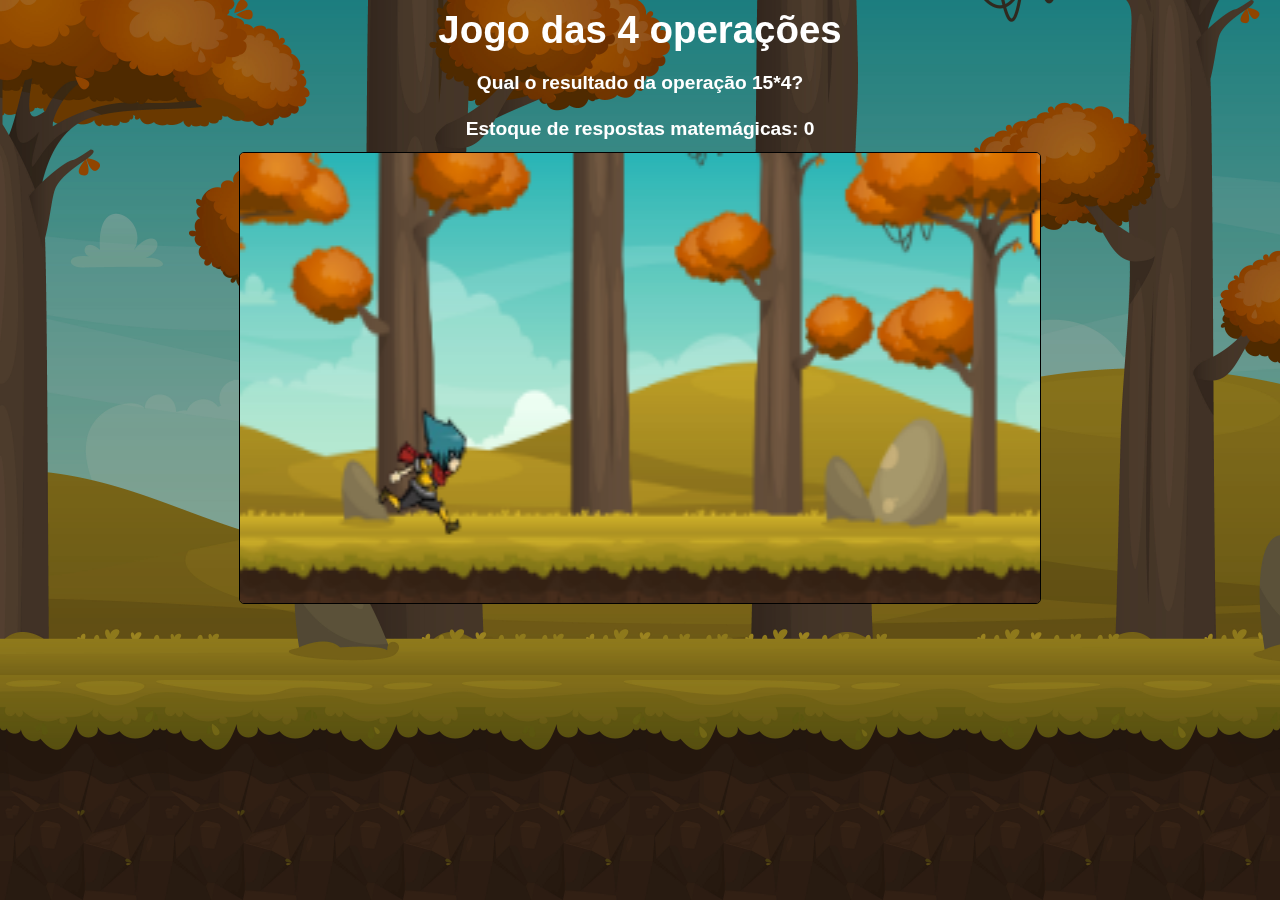
<file: index.html>
<!DOCTYPE html>
<html lang="pt-br">
<head>
  <meta charset="UTF-8">
  <meta name="viewport" content="width=device-width, initial-scale=1.0">
  <link rel="stylesheet" href="/view/style.css"></link>

  <title>JOGO DAS 4 OPERAÇÕES</title>
</head>
<body>
  <h1>Jogo das 4 operações</h1>
  <p id="operations"></p>
  <p id="pontuation"></p>
  <div class="imageBack"></div>
  <canvas id="game" >
    <h3>Seu Browser não possui suporte ao canvas</h3>
  </canvas>
  <script  type="module" src="/view/script.js"></script>
</body>
</html>
</file>
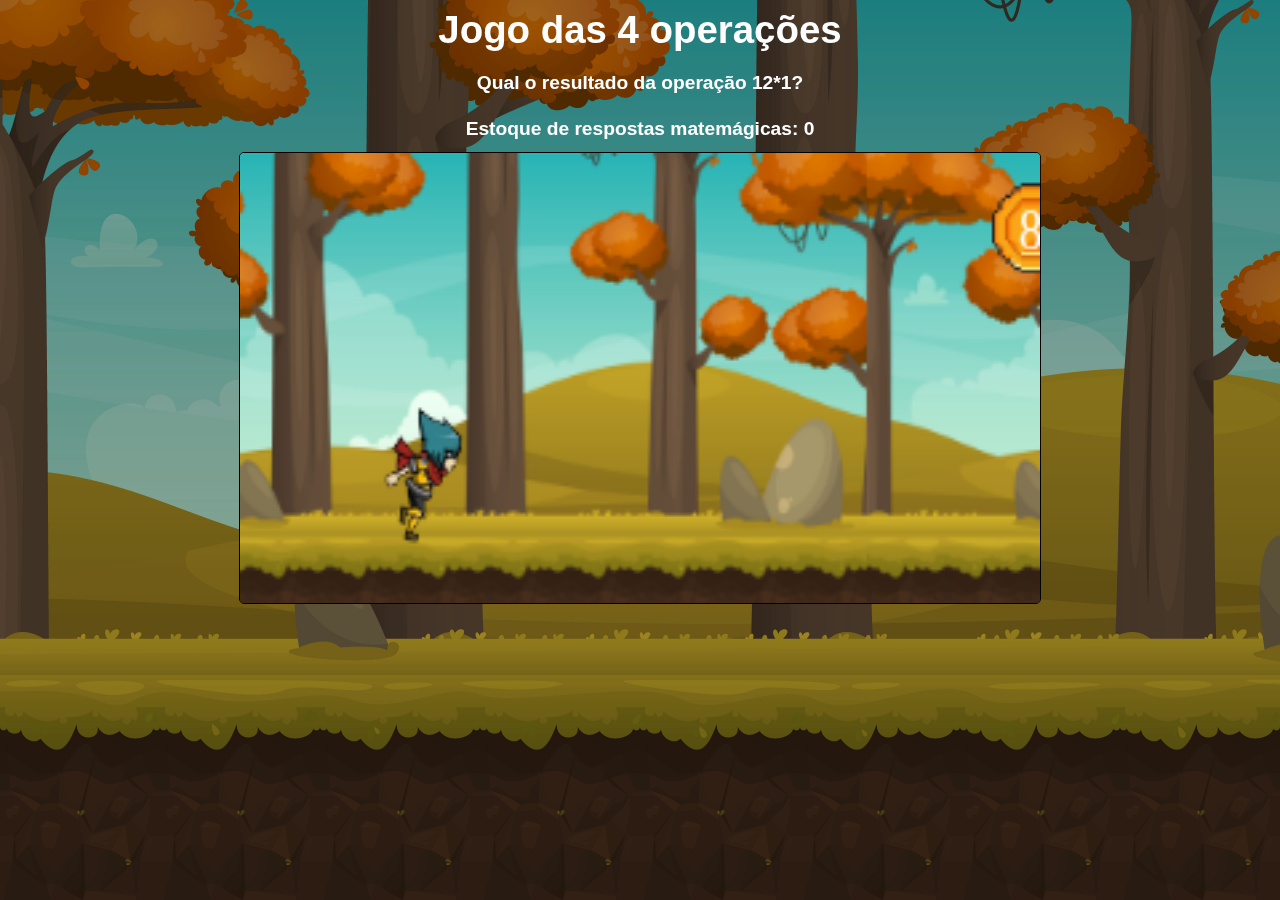
<file: view/index.html>
<!DOCTYPE html>
<html lang="pt-br">
<head>
  <meta charset="UTF-8">
  <meta name="viewport" content="width=device-width, initial-scale=1.0">
  <link rel="stylesheet" href="style.css"></link>

  <title>JOGO DAS 4 OPERAÇÕES</title>
</head>
<body>
  <h1>Jogo das 4 operações</h1>
  <p id="operations"></p>
  <p id="pontuation"></p>
  <div class="imageBack"></div>
  <canvas id="game" >
    <h3>Seu Browser não possui suporte ao canvas</h3>
  </canvas>
  <script  type="module" src="script.js"></script>
</body>
</html>
</file>
<file: view/style.css>
body{
  display: flex;
  flex-direction: column; 
  align-items: center;
  margin: 0;
  padding: 0;
  font-family: sans-serif;
  font-weight: bold;
  font-size: 1.2rem;
  line-height: 0.5rem;
  color: white;
  z-index: 0;
  background: url('../assets/background.jpg') repeat-x;
  background-size: cover;
  min-height: 100vh;
  min-width: 100vw;
}

#game {
  z-index: 1;
  width: 50rem;
  height: 28.125rem;   
  border: solid 0.0625rem black;
  border-radius: 0.3125rem;
}

.imageBack{
  position: fixed;
  z-index: -1;
  background-color: black;
  opacity: 30%;
  background-repeat: no-repeat;
  background-size: cover;
  min-height: 100vh;
  min-width: 100vw;
}
</file>
